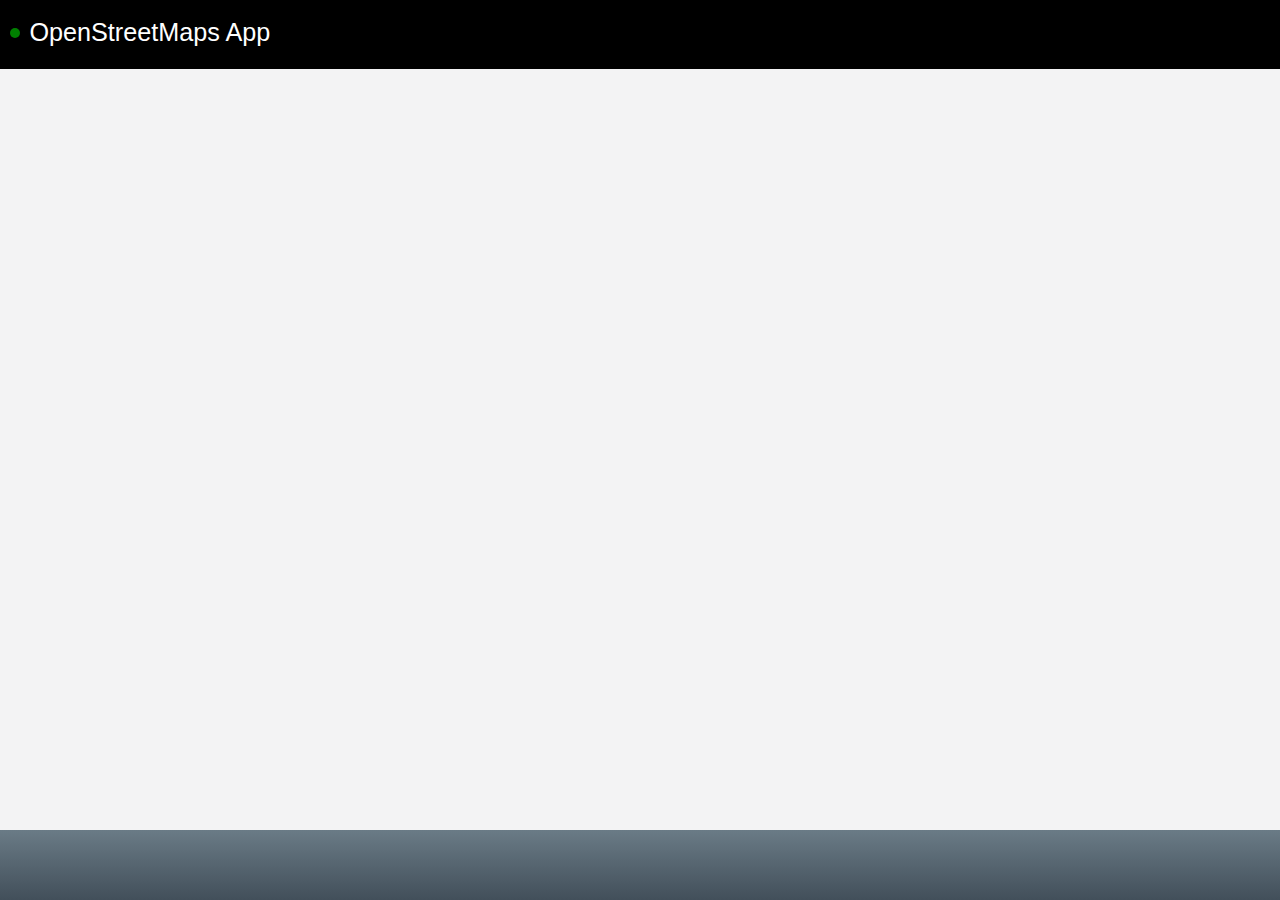
<file: t/index.html>
<!DOCTYPE html>
<html>
<!-- 
    Exchange the line above for this to enable offline support
    <html manifest="manifest.appcache">

    Please make your homework before doing this:
        http://www.alistapart.com/articles/application-cache-is-a-douchebag/
        http://appcachefacts.info
    
 -->
<head>
    <meta charset="utf-8">
    <meta name="viewport" content="width=device-width">
    <link rel="stylesheet" type="text/css" href="css/base.css"/>
    <link rel="stylesheet" type="text/css" href="css/leaflet.css"/> 
<title>OpenStreetMaps App</title>
</head>
<body>
    <header>
        <h1>OpenStreetMaps App</h1> 
        <div id="install">
            <button>Install</button>
        </div>

        <!-- Icon that will indicate whether you are online or offline - enabled if you are using offline/appcache (see above) -->
        <div id="online-status" title="Online"></div>
    </header>

<div id="main">
 <div id="map"></div>
 <script>
  var map = L.map('map').setView([51.505, -0.09], 13);
  L.tileLayer('http://{s}.tile.cloudmade.com/b9247333f1e54903a47ecbd67c19cbcc/997/256/{z}/{x}/{y}.png', {
   attribution: 'Map data &copy; <a href="http://openstreetmap.org">OpenStreetMap</a> contributors, <a href="http://creativecommons.org/licenses/by-sa/2.0/">CC-BY-SA</a>, Imagery Â© <a href="http://cloudmade.com">CloudMade</a>',
    maxZoom: 18
}).addTo(map); 
</script>
</div>
    <footer>
    </footer>

    <script type="text/javascript" src="js/base.js"></script>
    <script type="text/javascript" src="js/leaflet.js"></script>
    <script type="text/javascript" src="js/webapp.js"></script>
    <script type="text/javascript" src="js/offline.js"></script>
    <!-- 
        Loosely based on fxosstub: https://github.com/Jaxo/fxosstub
        Loosely based on Firefox-OS-Boilerplate-App: https://github.com/robnyman/Firefox-OS-Boilerplate-App
    -->

</body>
</html>
</file>
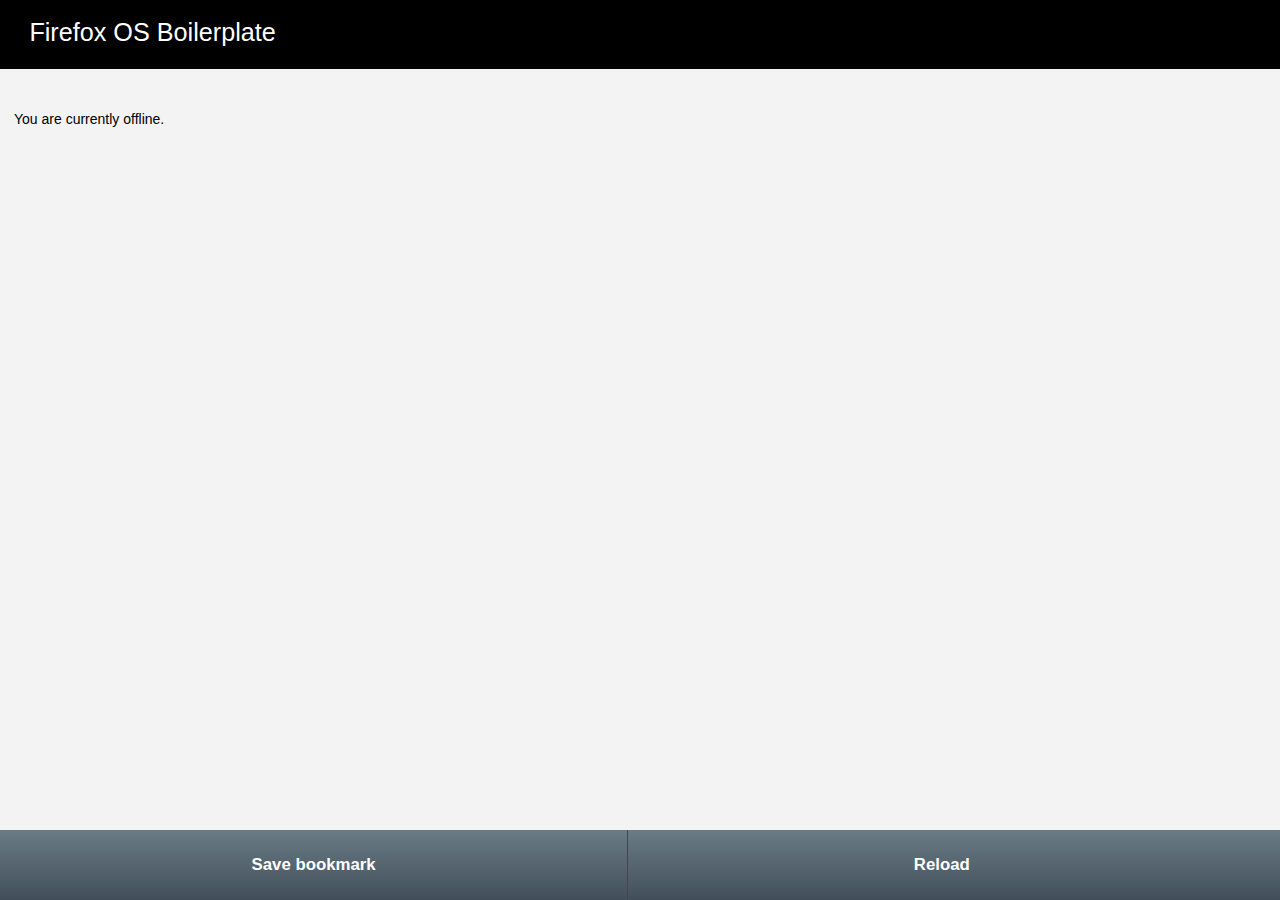
<file: t/fallback.html>
<!DOCTYPE html>
<html>
<head>
    <meta charset="utf-8">
    <meta name="viewport" content="width=device-width">
    <link rel="stylesheet" type="text/css" href="css/base.css"/>
    <title>Offline - Firefox OS Boilerplate App</title>
</head>

<body>

    <header>
        <h1>Firefox OS Boilerplate</h1> 
    </header>

    <div id="main">
        <p>You are currently offline.</p>
    </div>

    <footer>
        <ul>
            <li><button id="save-bookmark">Save bookmark</button></li>
            <li><button id="reload" class="reload">Reload</button></li>
        </ul>
    </footer>

    <script type="text/javascript" src="js/base.js"></script>
    <script type="text/javascript" src="js/webapp.js"></script>

    <!-- 
    Loosely based on fxosstub: https://github.com/Jaxo/fxosstub
    Loosely based on Firefox-OS-Boilerplate-App: https://github.com/robnyman/Firefox-OS-Boilerplate-App
    -->

</body>
</html>
</file>
<file: t/css/base.css>
html, body {
    width: 100%;
    padding: 0;
    margin: 0;
    background: #f3f3f4;
}

html, body, button {
    font: 14px Helvetica, "Open Sans", sans-serif;
}

header {
    background: #000;
    color: #fff;
    height: 4.9rem;
    position: relative;
    z-index: 2;
}

header #install {
    display: none;
    float: right;
    margin: 0;
    padding: 0rem 0.5rem 0rem 0.5rem;
    height: 100%;
}

header #install button {
    color: #fff;
    font-size: 1.2rem;
    font-weight: bold;
    background: -moz-linear-gradient(top,#6a7b86 0%,#424f5a 100%);
    background: -webkit-gradient(linear,left top,left bottom,color-stop(0%,#6a7b86),color-stop(100%,#424f5a));
    background: -webkit-linear-gradient(top,#6a7b86 0%,#424f5a 100%);
    background: -o-linear-gradient(top,#6a7b86 0%,#424f5a 100%);
    background: -ms-linear-gradient(top,#6a7b86 0%,#424f5a 100%);
    background: linear-gradient(top,#6a7b86 0%,#424f5a 100%);
    padding: 0.3rem;
    border: none;
    border-radius: 5px;
    margin: 1.4rem 1rem 0;
}

header #install button:active {
    background: #008000;
}

header.show-install #install {
    display: inline-block;
}

header h1 {
    font: normal 1.8rem/4.6rem "Open Sans", sans-serif;
    height: 100%;
    margin: 0 0 0 2rem;
    padding: 0 0 0 0.1rem;
}

header.show-install h1 {
    display: inline-block;
    width: 55%;
    white-space: nowrap;
    overflow: hidden;
    text-overflow: ellipsis;
}

#online-status {
    position: absolute;
    left: 10px;
    top: 2rem;
    width: 10px;
    height: 10px;
    color: #fff;
    background: #008000;
    border-radius: 5px;
}

#online-status.offline {
    background: #ff0000;
}

#main {
    padding: 2rem 1rem 6rem 1rem;
}

#main h2 {
    margin: 0 0 1rem;
}

#main img {
    max-width: 100%;
}

#image-presenter,
#connection-display,
#battery-display {
    display: none;
    margin-bottom: 10px;
}

#main button {
    display: inline-block;
    width: 32%;
    vertical-align: top;
    margin: 0 auto 2rem;
    padding: 1rem;
    color: #fff;
    font-weight: bold;
    border-radius: 5px;
    background: rgb(76,76,76);
    background: -moz-linear-gradient(top, rgba(76,76,76,1) 0%, rgba(89,89,89,1) 12%, rgba(102,102,102,1) 25%, rgba(71,71,71,1) 39%, rgba(44,44,44,1) 50%, rgba(0,0,0,1) 51%, rgba(17,17,17,1) 60%, rgba(43,43,43,1) 76%, rgba(28,28,28,1) 91%, rgba(19,19,19,1) 100%);
    background: -webkit-gradient(linear, left top, left bottom, color-stop(0%,rgba(76,76,76,1)), color-stop(12%,rgba(89,89,89,1)), color-stop(25%,rgba(102,102,102,1)), color-stop(39%,rgba(71,71,71,1)), color-stop(50%,rgba(44,44,44,1)), color-stop(51%,rgba(0,0,0,1)), color-stop(60%,rgba(17,17,17,1)), color-stop(76%,rgba(43,43,43,1)), color-stop(91%,rgba(28,28,28,1)), color-stop(100%,rgba(19,19,19,1)));
    background: -webkit-linear-gradient(top, rgba(76,76,76,1) 0%,rgba(89,89,89,1) 12%,rgba(102,102,102,1) 25%,rgba(71,71,71,1) 39%,rgba(44,44,44,1) 50%,rgba(0,0,0,1) 51%,rgba(17,17,17,1) 60%,rgba(43,43,43,1) 76%,rgba(28,28,28,1) 91%,rgba(19,19,19,1) 100%);
    background: -o-linear-gradient(top, rgba(76,76,76,1) 0%,rgba(89,89,89,1) 12%,rgba(102,102,102,1) 25%,rgba(71,71,71,1) 39%,rgba(44,44,44,1) 50%,rgba(0,0,0,1) 51%,rgba(17,17,17,1) 60%,rgba(43,43,43,1) 76%,rgba(28,28,28,1) 91%,rgba(19,19,19,1) 100%);
    background: -ms-linear-gradient(top, rgba(76,76,76,1) 0%,rgba(89,89,89,1) 12%,rgba(102,102,102,1) 25%,rgba(71,71,71,1) 39%,rgba(44,44,44,1) 50%,rgba(0,0,0,1) 51%,rgba(17,17,17,1) 60%,rgba(43,43,43,1) 76%,rgba(28,28,28,1) 91%,rgba(19,19,19,1) 100%);
    background: linear-gradient(to bottom, rgba(76,76,76,1) 0%,rgba(89,89,89,1) 12%,rgba(102,102,102,1) 25%,rgba(71,71,71,1) 39%,rgba(44,44,44,1) 50%,rgba(0,0,0,1) 51%,rgba(17,17,17,1) 60%,rgba(43,43,43,1) 76%,rgba(28,28,28,1) 91%,rgba(19,19,19,1) 100%);
}

#image-to-share {
    display: none;
}

footer {
    background: -moz-linear-gradient(top,#6a7b86 0%,#424f5a 100%);
    background: -webkit-gradient(linear,left top,left bottom,color-stop(0%,#6a7b86),color-stop(100%,#424f5a));
    background: -webkit-linear-gradient(top,#6a7b86 0%,#424f5a 100%);
    background: -o-linear-gradient(top,#6a7b86 0%,#424f5a 100%);
    background: -ms-linear-gradient(top,#6a7b86 0%,#424f5a 100%);
    background: linear-gradient(top,#6a7b86 0%,#424f5a 100%);
    color: #fff;
    position: fixed;
    width: 100%;
    height: 5rem;
    bottom: 0;
}

footer ul {
    margin: 0px;
    padding: 0px;
    width: 100%;
    height:100%;
}

footer li {
    float: left;
    border-right: 1px solid #445;
    width: 49%;
    height: 100%;
    list-style: none;
    margin: 0;
    text-align: center;
}

footer li button {
    display: inline-block;
    background: transparent;
    border: none;
    height: 100%;
    color: #fff;
    font-size: 1.2rem;
    font-weight: 600;
}

footer li.activated {
    background: #b4beca;
    background: -moz-linear-gradient(top,#b4beca 0%,#e1e5eB 100%);
    background: -webkit-gradient(linear,left top,left bottom,color-stop(0%,#b4beca),color-stop(100%,#e1e5eB));
    background: -webkit-linear-gradient(top,#b4beca 0%,#e1e5eB 100%);
    background: -o-linear-gradient(top,#b4beca 0%,#e1e5eB 100%);
    background: -ms-linear-gradient(top,#b4beca 0%,#e1e5eB 100%);
    background: linear-gradient(top,#b4beca 0%,#e1e5eB 100%);
}

footer li:active {
    background: #008000;
}

footer li:last-child {
    border:none;
}

/*
    Loosely based on Firefox-OS-Boilerplate-App: https://github.com/robnyman/Firefox-OS-Boilerplate-App
*/
</file>
<file: t/css/leaflet.css>
/* required styles */

.leaflet-map-pane,
.leaflet-tile,
.leaflet-marker-icon,
.leaflet-marker-shadow,
.leaflet-tile-pane,
.leaflet-overlay-pane,
.leaflet-shadow-pane,
.leaflet-marker-pane,
.leaflet-popup-pane,
.leaflet-overlay-pane svg,
.leaflet-zoom-box,
.leaflet-image-layer,
.leaflet-layer {
	position: absolute;
	left: 0;
	top: 0;
	}
.leaflet-container {
	overflow: hidden;
	-ms-touch-action: none;
	}
.leaflet-tile,
.leaflet-marker-icon,
.leaflet-marker-shadow {
	-webkit-user-select: none;
	   -moz-user-select: none;
	        user-select: none;
	}
.leaflet-marker-icon,
.leaflet-marker-shadow {
	display: block;
	}
/* map is broken in FF if you have max-width: 100% on tiles */
.leaflet-container img {
	max-width: none !important;
	}
/* stupid Android 2 doesn't understand "max-width: none" properly */
.leaflet-container img.leaflet-image-layer {
	max-width: 15000px !important;
	}
.leaflet-tile {
	filter: inherit;
	visibility: hidden;
	}
.leaflet-tile-loaded {
	visibility: inherit;
	}
.leaflet-zoom-box {
	width: 0;
	height: 0;
	}

.leaflet-tile-pane    { z-index: 2; }
.leaflet-objects-pane { z-index: 3; }
.leaflet-overlay-pane { z-index: 4; }
.leaflet-shadow-pane  { z-index: 5; }
.leaflet-marker-pane  { z-index: 6; }
.leaflet-popup-pane   { z-index: 7; }


/* control positioning */

.leaflet-control {
	position: relative;
	z-index: 7;
	pointer-events: auto;
	}
.leaflet-top,
.leaflet-bottom {
	position: absolute;
	z-index: 1000;
	pointer-events: none;
	}
.leaflet-top {
	top: 0;
	}
.leaflet-right {
	right: 0;
	}
.leaflet-bottom {
	bottom: 0;
	}
.leaflet-left {
	left: 0;
	}
.leaflet-control {
	float: left;
	clear: both;
	}
.leaflet-right .leaflet-control {
	float: right;
	}
.leaflet-top .leaflet-control {
	margin-top: 10px;
	}
.leaflet-bottom .leaflet-control {
	margin-bottom: 10px;
	}
.leaflet-left .leaflet-control {
	margin-left: 10px;
	}
.leaflet-right .leaflet-control {
	margin-right: 10px;
	}


/* zoom and fade animations */

.leaflet-fade-anim .leaflet-tile,
.leaflet-fade-anim .leaflet-popup {
	opacity: 0;
	-webkit-transition: opacity 0.2s linear;
	   -moz-transition: opacity 0.2s linear;
	     -o-transition: opacity 0.2s linear;
	        transition: opacity 0.2s linear;
	}
.leaflet-fade-anim .leaflet-tile-loaded,
.leaflet-fade-anim .leaflet-map-pane .leaflet-popup {
	opacity: 1;
	}

.leaflet-zoom-anim .leaflet-zoom-animated {
	-webkit-transition: -webkit-transform 0.25s cubic-bezier(0,0,0.25,1);
	   -moz-transition:    -moz-transform 0.25s cubic-bezier(0,0,0.25,1);
	     -o-transition:      -o-transform 0.25s cubic-bezier(0,0,0.25,1);
	        transition:         transform 0.25s cubic-bezier(0,0,0.25,1);
	}
.leaflet-zoom-anim .leaflet-tile,
.leaflet-pan-anim .leaflet-tile,
.leaflet-touching .leaflet-zoom-animated {
	-webkit-transition: none;
	   -moz-transition: none;
	     -o-transition: none;
	        transition: none;
	}

.leaflet-zoom-anim .leaflet-zoom-hide {
	visibility: hidden;
	}


/* cursors */

.leaflet-clickable {
	cursor: pointer;
	}
.leaflet-container {
	cursor: -webkit-grab;
	cursor:    -moz-grab;
	}
.leaflet-popup-pane,
.leaflet-control {
	cursor: auto;
	}
.leaflet-dragging,
.leaflet-dragging .leaflet-clickable,
.leaflet-dragging .leaflet-container {
	cursor: move;
	cursor: -webkit-grabbing;
	cursor:    -moz-grabbing;
	}


/* visual tweaks */

.leaflet-container {
	background: #ddd;
	outline: 0;
	}
.leaflet-container a {
	color: #0078A8;
	}
.leaflet-container a.leaflet-active {
	outline: 2px solid orange;
	}
.leaflet-zoom-box {
	border: 2px dotted #05f;
	background: white;
	opacity: 0.5;
	}


/* general typography */
.leaflet-container {
	font: 12px/1.5 "Helvetica Neue", Arial, Helvetica, sans-serif;
	}


/* general toolbar styles */

.leaflet-bar {
	box-shadow: 0 0 8px rgba(0,0,0,0.4);
	border: 1px solid #888;
	-webkit-border-radius: 5px;
	        border-radius: 5px;
	}
.leaflet-bar-part {
	background-color: rgba(255, 255, 255, 0.8);
	border-bottom: 1px solid #aaa;
	}
.leaflet-bar-part-top {
	-webkit-border-radius: 4px 4px 0 0;
	        border-radius: 4px 4px 0 0;
	}
.leaflet-bar-part-bottom {
	-webkit-border-radius: 0 0 4px 4px;
	        border-radius: 0 0 4px 4px;
	border-bottom: none;
	}

.leaflet-touch .leaflet-bar {
	-webkit-border-radius: 10px;
	        border-radius: 10px;
	}
.leaflet-touch .leaflet-bar-part {
	border-bottom: 4px solid rgba(0,0,0,0.3);
	}
.leaflet-touch .leaflet-bar-part-top {
	-webkit-border-radius: 7px 7px 0 0;
	        border-radius: 7px 7px 0 0;
	}
.leaflet-touch .leaflet-bar-part-bottom {
	-webkit-border-radius: 0 0 7px 7px;
	        border-radius: 0 0 7px 7px;
	border-bottom: none;
	}


/* zoom control */

.leaflet-container .leaflet-control-zoom {
	margin-left: 13px;
	margin-top: 12px;
	}
.leaflet-control-zoom a {
	width: 22px;
	height: 22px;
	text-align: center;
	text-decoration: none;
	color: black;
	}
.leaflet-control-zoom a,
.leaflet-control-layers-toggle {
	background-position: 50% 50%;
	background-repeat: no-repeat;
	display: block;
	}
.leaflet-control-zoom a:hover {
	background-color: #fff;
	color: #777;
	}
.leaflet-control-zoom-in {
	font: bold 18px/24px Arial, Helvetica, sans-serif;
	}
.leaflet-control-zoom-out {
	font: bold 23px/20px Tahoma, Verdana, sans-serif;
	}
.leaflet-control-zoom a.leaflet-control-zoom-disabled {
	cursor: default;
	background-color: rgba(255, 255, 255, 0.8);
	color: #bbb;
	}

.leaflet-touch .leaflet-control-zoom a {
	width: 30px;
	height: 30px;
	}
.leaflet-touch .leaflet-control-zoom-in {
	font-size: 24px;
	line-height: 29px;
	}
.leaflet-touch .leaflet-control-zoom-out {
	font-size: 28px;
	line-height: 24px;
	}

/* layers control */

.leaflet-control-layers {
	box-shadow: 0 1px 7px rgba(0,0,0,0.4);
	background: #f8f8f9;
	-webkit-border-radius: 8px;
	        border-radius: 8px;
	}
.leaflet-control-layers-toggle {
	background-image: url(images/layers.png);
	width: 36px;
	height: 36px;
	}
.leaflet-touch .leaflet-control-layers-toggle {
	width: 44px;
	height: 44px;
	}
.leaflet-control-layers .leaflet-control-layers-list,
.leaflet-control-layers-expanded .leaflet-control-layers-toggle {
	display: none;
	}
.leaflet-control-layers-expanded .leaflet-control-layers-list {
	display: block;
	position: relative;
	}
.leaflet-control-layers-expanded {
	padding: 6px 10px 6px 6px;
	color: #333;
	background: #fff;
	}
.leaflet-control-layers-selector {
	margin-top: 2px;
	position: relative;
	top: 1px;
	}
.leaflet-control-layers label {
	display: block;
	}
.leaflet-control-layers-separator {
	height: 0;
	border-top: 1px solid #ddd;
	margin: 5px -10px 5px -6px;
	}


/* attribution and scale controls */

.leaflet-container .leaflet-control-attribution {
	background-color: rgba(255, 255, 255, 0.7);
	box-shadow: 0 0 5px #bbb;
	margin: 0;
	}
.leaflet-control-attribution,
.leaflet-control-scale-line {
	padding: 0 5px;
	color: #333;
	}
.leaflet-container .leaflet-control-attribution,
.leaflet-container .leaflet-control-scale {
	font-size: 11px;
	}
.leaflet-left .leaflet-control-scale {
	margin-left: 5px;
	}
.leaflet-bottom .leaflet-control-scale {
	margin-bottom: 5px;
	}
.leaflet-control-scale-line {
	border: 2px solid #777;
	border-top: none;
	color: black;
	line-height: 1.1;
	padding: 2px 5px 1px;
	font-size: 11px;
	text-shadow: 1px 1px 1px #fff;
	background-color: rgba(255, 255, 255, 0.5);
	box-shadow: 0 -1px 5px rgba(0, 0, 0, 0.2);
	white-space: nowrap;
	overflow: hidden;
	}
.leaflet-control-scale-line:not(:first-child) {
	border-top: 2px solid #777;
	border-bottom: none;
	margin-top: -2px;
	box-shadow: 0 2px 5px rgba(0, 0, 0, 0.2);
	}
.leaflet-control-scale-line:not(:first-child):not(:last-child) {
	border-bottom: 2px solid #777;
	}

.leaflet-touch .leaflet-control-attribution,
.leaflet-touch .leaflet-control-layers,
.leaflet-touch .leaflet-control-zoom {
	box-shadow: none;
	}
.leaflet-touch .leaflet-control-layers,
.leaflet-touch .leaflet-control-zoom {
	border: 4px solid rgba(0,0,0,0.3);
	}


/* popup */

.leaflet-popup {
	position: absolute;
	text-align: center;
	}
.leaflet-popup-content-wrapper {
	padding: 1px;
	text-align: left;
	-webkit-border-radius: 20px;
	        border-radius: 20px;
	}
.leaflet-popup-content {
	margin: 14px 20px;
	line-height: 1.4;
	}
.leaflet-popup-content p {
	margin: 18px 0;
	}
.leaflet-popup-tip-container {
	margin: 0 auto;
	width: 40px;
	height: 20px;
	position: relative;
	overflow: hidden;
	}
.leaflet-popup-tip {
	width: 15px;
	height: 15px;
	padding: 1px;

	margin: -8px auto 0;

	-webkit-transform: rotate(45deg);
	   -moz-transform: rotate(45deg);
	    -ms-transform: rotate(45deg);
	     -o-transform: rotate(45deg);
	        transform: rotate(45deg);
	}
.leaflet-popup-content-wrapper, .leaflet-popup-tip {
	background: white;

	box-shadow: 0 3px 14px rgba(0,0,0,0.4);
	}
.leaflet-container a.leaflet-popup-close-button {
	position: absolute;
	top: 0;
	right: 0;
	padding: 4px 5px 0 0;
	text-align: center;
	width: 18px;
	height: 14px;
	font: 16px/14px Tahoma, Verdana, sans-serif;
	color: #c3c3c3;
	text-decoration: none;
	font-weight: bold;
	background: transparent;
	}
.leaflet-container a.leaflet-popup-close-button:hover {
	color: #999;
	}
.leaflet-popup-scrolled {
	overflow: auto;
	border-bottom: 1px solid #ddd;
	border-top: 1px solid #ddd;
	}


/* div icon */

.leaflet-div-icon {
	background: #fff;
	border: 1px solid #666;
	}
.leaflet-editing-icon {
	-webkit-border-radius: 2px;
	        border-radius: 2px;
	}
</file>
